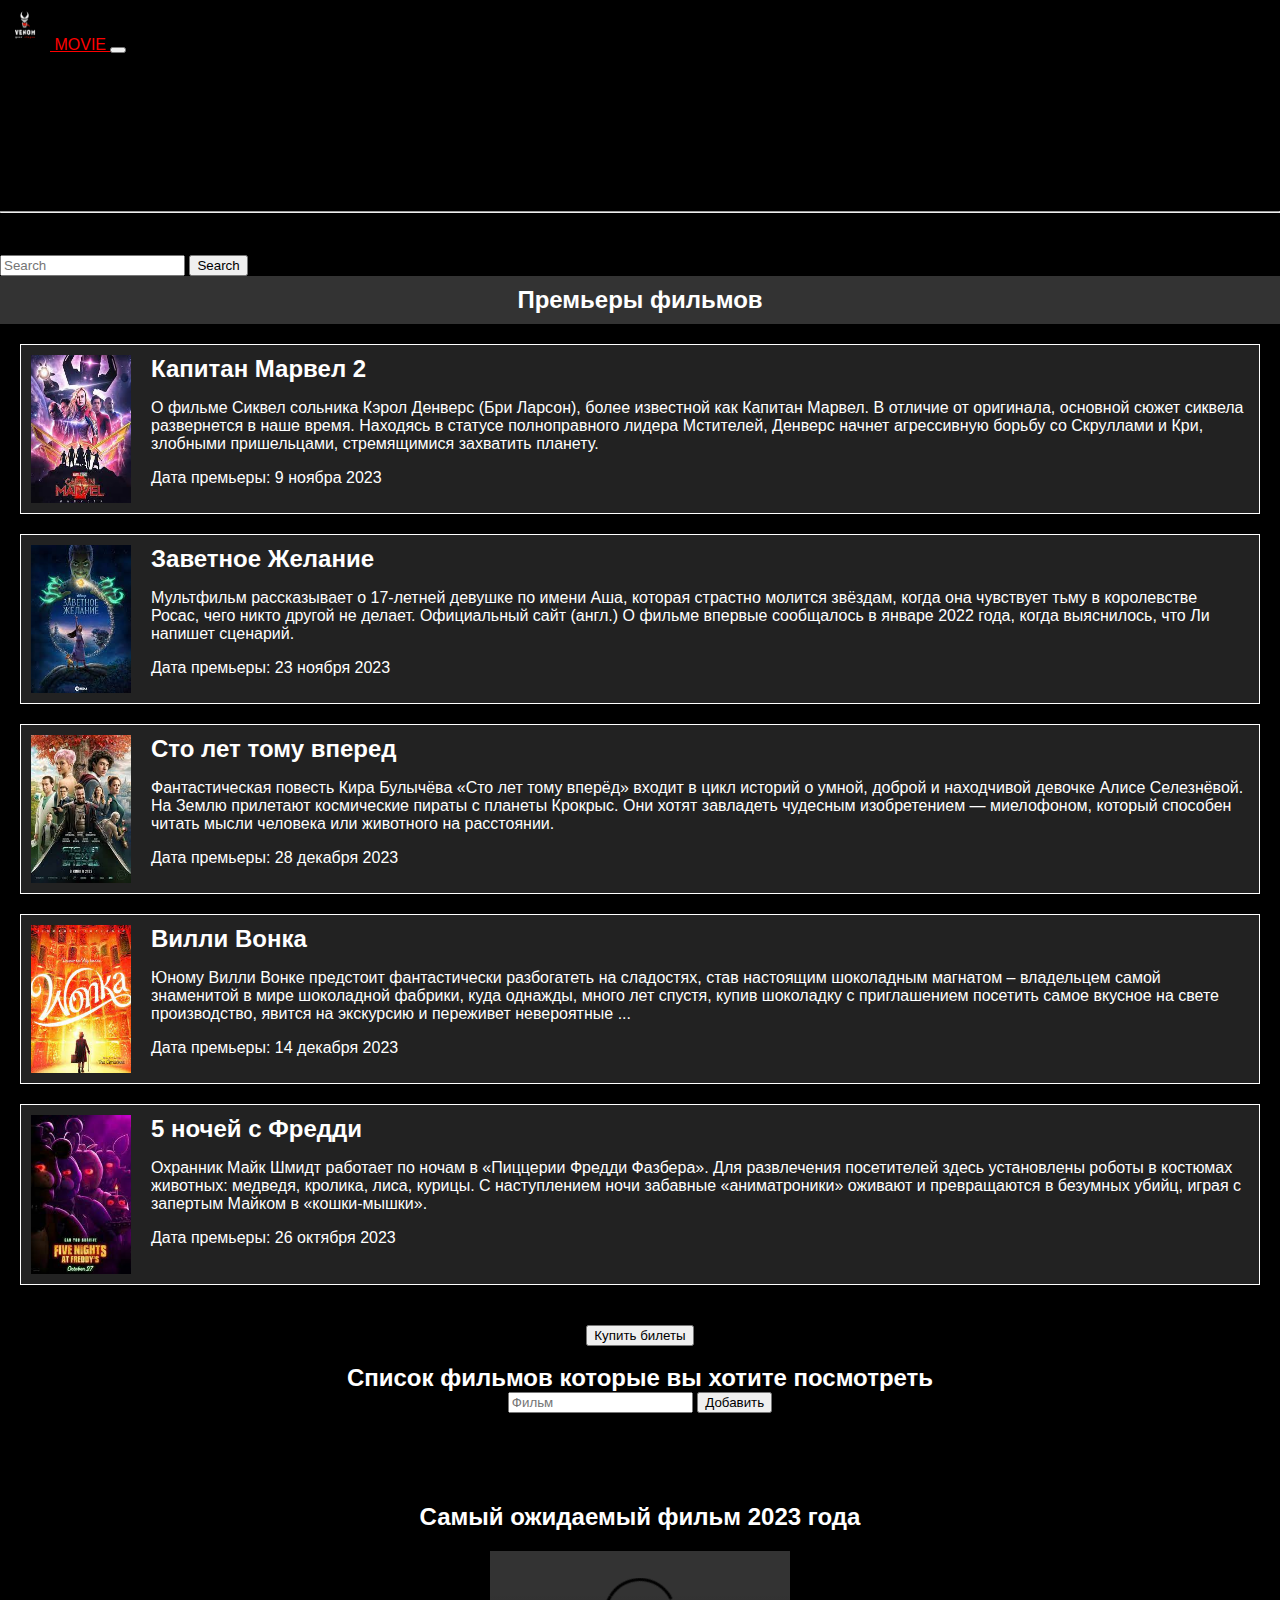
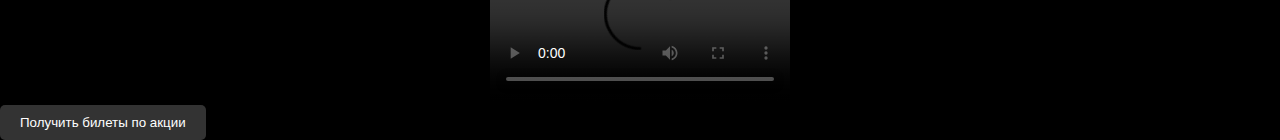
<file: aboutus.html>
<!DOCTYPE html>
<html>
<head>
    <meta charset="UTF-8">
    <link rel="stylesheet" href="style2.css">
    <link rel="icon" href="https://img.icons8.com/?size=1x&id=Avh9QzxquY7P&format=png">
    <title>Премьеры фильмов</title>
    <link href="https://cdn.jsdelivr.net/npm/bootstrap@5.0.2/dist/css/bootstrap.min.css" rel="stylesheet" integrity="sha384-EVSTQN3/azprG1Anm3QDgpJLIm9Nao0Yz1ztcQTwFspd3yD65VohhpuuCOmLASjC" crossorigin="anonymous">
    <script src="https://cdn.jsdelivr.net/npm/bootstrap@5.0.2/dist/js/bootstrap.bundle.min.js" integrity="sha384-MrcW6ZMFYlzcLA8Nl+NtUVF0sA7MsXsP1UyJoMp4YLEuNSfAP+JcXn/tWtIaxVXM" crossorigin="anonymous"></script>

    <style>
        body {
            background-color: black;
            color: white;
            font-family: Arial, sans-serif;
            margin: 0;
            padding: 0;
        }

        header {
            background-color: #333;
            padding: 10px;
            text-align: center;
        }

        h1 {
            margin: 0;
            padding: 0;
        }

        .film-list {
            padding: 20px;
        }

        .film {
            display: flex;
            flex-direction: row; /* Расположение элементов в строку */
            background-color: #222;
            border: 1px solid white;
            padding: 10px;
            margin-bottom: 20px;
        }

        .film img {
            max-width: 100px; /* Ширина изображения */
            height: auto;
            margin-right: 20px; /* Расстояние между изображением и текстом */
        }

        .film-details {
            flex-grow: 1; /* Растягивает описание и дату по ширине контейнера */
        }

        .film h2 {
            margin: 0;
            padding: 0;
        }


    </style>

    <style>
      /* Стили для модального окна */
      .modal {
        display: none;
        position: fixed;
        z-index: 1;
        left: 0;
        top: 0;
        width: 100%;
        height: 100%;
        overflow: auto;
        background-color: rgba(0,0,0,0.4);
      }

      .modal-content {
        background-color: #fefefe;
        margin: 15% auto;
        padding: 20px;
        border: 1px solid #888;
        width: 80%;
      }

      /* Стили для кнопки открытия модального окна */
      .open-modal-btn {
        padding: 10px 20px;
        background-color: #333;
        color: white;
        border: none;
        border-radius: 5px;
        cursor: pointer;
      }

      /* Стили для кнопки закрытия модального окна */
      .close {
        color: #aaa;
        float: right;
        font-size: 28px;
        font-weight: bold;
      }

      .close:hover,
      .close:focus {
        color: black;
        text-decoration: none;
        cursor: pointer;
      }
      .sart {
        color: black;
      }
    </style>
</head>
<body>




  <nav class="navbar navbar-expand-lg navbar-dark bg-dark">
  <div class="container-fluid">
    <a class="navbar-brand" href="#">
      <img src="[data-uri]" alt="MOVIE Logo" width="50">
      MOVIE
    </a>
    <button class="navbar-toggler" type="button" data-bs-toggle="collapse" data-bs-target="#navbarSupportedContent" aria-controls="navbarSupportedContent" aria-expanded="false" aria-label="Toggle navigation">
      <span class="navbar-toggler-icon"></span>
    </button>
    <div class="collapse navbar-collapse" id="navbarSupportedContent">
      <ul class="navbar-nav me-auto mb-2 mb-lg-0">
        <li class="nav-item">
          <a class="nav-link active" aria-current="page" href="index.html">Home</a>
        </li>
        <li class="nav-item">
          <a class="nav-link" href="aboutus.html">Премьеры</a>
        </li>
        <li class "nav-item">
          <a class="nav-link" href="rating.html">Рейтинг</a>
        </li>
        <li class="nav-item dropdown">
          <a class="nav-link dropdown-toggle" href="#" id="navbarDropdown" role="button" data-bs-toggle="dropdown" aria-expanded="false">
            Subscribe
          </a>
          <ul class="dropdown-menu" aria-labelledby="navbarDropdown">
            <li><a class="dropdown-item" href="contact.html">YouTube</a></li>
            <li><a class="dropdown-item" href="contact.html">Instagram</a></li>
            <li><hr class="dropdown-divider"></li>
            <li><a class="dropdown-item" href="contact.html">Facebook</a></li>
          </ul>
        </li>
      </ul>
      <form class="d-flex">
        <input class="form-control me-2" type="search" placeholder="Search" aria-label="Search">
        <button class="btn btn-outline-success" type="submit">Search</button>
      </form>
    </div>
  </div>
</nav>


    <header>
        <h1>Премьеры фильмов</h1>
    </header>
    <div class="film-list">
        <div class="film">
            <img src="[data-uri]" alt="Постер фильма 1">
            <div class="film-details">
                <h2>Капитан Марвел 2</h2>
                <p>О фильме Cиквел сольника Кэрол Денверс (Бри Ларсон), более известной как Капитан Марвел. В отличие от оригинала, основной сюжет сиквела развернется в наше время. Находясь в статусе полноправного лидера Мстителей, Денверс начнет агрессивную борьбу со Скруллами и Кри, злобными пришельцами, стремящимися захватить планету.</p>
                <p>Дата премьеры: 9 ноябра 2023</p>
            </div>
        </div>
        <div class="film">
            <img src="[data-uri]" alt="Постер фильма 2">
            <div class="film-details">
                <h2>Заветное Желание</h2>
                <p>Мультфильм рассказывает о 17-летней девушке по имени Аша, которая страстно молится звёздам, когда она чувствует тьму в королевстве Росас, чего никто другой не делает. Официальный сайт (англ.) О фильме впервые сообщалось в январе 2022 года, когда выяснилось, что Ли напишет сценарий.</p>
                <p>Дата премьеры: 23 ноября 2023</p>
            </div>
        </div>
        <div class="film">
              <img src="[data-uri]" alt="Постер фильма 2">
              <div class="film-details">
                  <h2>Сто лет тому вперед</h2>
                  <p>Фантастическая повесть Кира Булычёва «Сто лет тому вперёд» входит в цикл историй о умной, доброй и находчивой девочке Алисе Селезнёвой. На Землю прилетают космические пираты с планеты Крокрыс. Они хотят завладеть чудесным изобретением — миелофоном, который способен читать мысли человека или животного на расстоянии.</p>
                  <p>Дата премьеры: 28 декабря 2023</p>
              </div>
          </div>
          <div class="film">
            <img src="[data-uri]" alt="Постер фильма 2">
            <div class="film-details">
                <h2>Вилли Вонка</h2>
                <p>Юному Вилли Вонке предстоит фантастически разбогатеть на сладостях, став настоящим шоколадным магнатом – владельцем самой знаменитой в мире шоколадной фабрики, куда однажды, много лет спустя, купив шоколадку с приглашением посетить самое вкусное на свете производство, явится на экскурсию и переживет невероятные ...</p>
                <p>Дата премьеры: 14 декабря 2023</p>
            </div>
        </div>
        <div class="film">
            <img src="[data-uri]" alt="Постер фильма 2">
            <div class="film-details">
                <h2>5 ночей с Фредди</h2>
                <p>Охранник Майк Шмидт работает по ночам в «Пиццерии Фредди Фазбера». Для развлечения посетителей здесь установлены роботы в костюмах животных: медведя, кролика, лиса, курицы. С наступлением ночи забавные «аниматроники» оживают и превращаются в безумных убийц, играя с запертым Майком в «кошки-мышки».</p>
                <p>Дата премьеры: 26 октября 2023</p>
            </div>
        </div>
    </div>

<center>
  <button id="myBtn">Купить билеты</button>

  <script>
  document.getElementById("myBtn").addEventListener("click", function() {
    alert("Билет куплен");
  });
  </script>
  <br><br>
    <h1>Список фильмов которые вы хотите посмотреть</h1>
    <div class="todo-container">
        <div class="input-container">
            <input type="text" id="taskInput" placeholder="Фильм">
            <button onclick="addTask()">Добавить</button>
        </div>
        <ul id="taskList"></ul>
    </div>
    <script>
        // Функция для добавления задачи
        function addTask() {
            const taskInput = document.getElementById("taskInput");
            const taskText = taskInput.value.trim();

            if (taskText !== "") {
                const taskList = document.getElementById("taskList");

                const li = document.createElement("li");
                li.innerHTML = `
                    <span>${taskText}</span>
                    <button onclick="markComplete(this)">Выполнено</button>
                    <button onclick="deleteTask(this)">Удалить</button>
                `;

                taskList.appendChild(li);
                taskInput.value = "";
            }
        }

        // Функция для отметки задачи как выполненной
        function markComplete(button) {
            const taskText = button.previousElementSibling;
            taskText.classList.add("completed");
            button.disabled = true;
        }

        // Функция для удаления задачи
        function deleteTask(button) {
            const li = button.parentElement;
            li.remove();
        }
    </script>

<br><br><br>
<center>

<h2>Самый ожидаемый фильм 2023 года</h2>
</center>
  <video id="fullscreen-video" controls>
    <source src="https://rr3---sn-ug5onuxaxjvh-n8vs.googlevideo.com/videoplayback?expire=1700800607&ei=_tNfZdqrJf2d0u8Py6GSuAU&ip=2a01%3A4f9%3A3051%3A4445%3A%3A2&id=o-AFcW4W5psSnZVg3hFYF_eVtBnPUdLV0lidlNkSVRZ3ML&itag=18&source=youtube&requiressl=yes&siu=1&vprv=1&mime=video%2Fmp4&gir=yes&clen=8569790&ratebypass=yes&dur=170.875&lmt=1697171824290787&fexp=24007246,24350017&beids=24350017&c=ANDROID_TESTSUITE&txp=6309224&sparams=expire%2Cei%2Cip%2Cid%2Citag%2Csource%2Crequiressl%2Csiu%2Cvprv%2Cmime%2Cgir%2Cclen%2Cratebypass%2Cdur%2Clmt&sig=ANLwegAwRQIgXzCcuZ_2B5LVIZfWoxGJ3yHBt-Ccwt9RHrUvbUqgRs8CIQC9nZmQGv14P-eh75qFpKXXWriF5hxkJ1bzlHhLWeNJhQ%3D%3D&title=y2mate.is%20-%20%D0%92%D0%BE%D0%BD%D0%BA%D0%B0+%E2%80%94+%D0%9E%D1%84%D0%B8%D1%86%D0%B8%D0%B0%D0%BB%D1%8C%D0%BD%D1%8B%D0%B9+%D1%80%D1%83%D1%81%D1%81%D0%BA%D0%B8%D0%B9+%D1%82%D1%80%D0%B5%D0%B9%D0%BB%D0%B5%D1%80+%232+%28%D0%94%D1%83%D0%B1%D0%BB%D1%8F%D0%B6%2C+2023%29-KfXhsxQzZgc-360p-1700779008&rm=sn-5gos776&req_id=42a7cd71a747a3ee&ipbypass=yes&redirect_counter=2&cm2rm=sn-5ah5u8-unxe7e&cms_redirect=yes&cmsv=e&mh=c0&mip=93.170.37.72&mm=29&mn=sn-ug5onuxaxjvh-n8vs&ms=rdu&mt=1700778769&mv=m&mvi=3&pcm2cms=yes&pl=22&lsparams=ipbypass,mh,mip,mm,mn,ms,mv,mvi,pcm2cms,pl&lsig=AM8Gb2swRAIgMko_JVz_oqWfet0TPszXCguro8MNB1X1hvmQ1gmV1mECIFWEc7KkJUWP78xty5TmLm3Dno5Nak0mVftrlFLIcaba" type="video/mp4">
    Your browser does not support the video tag.
  </video>

  <script>
    const video = document.getElementById('fullscreen-video');

    // Function to toggle full-screen mode
    function toggleFullScreen() {
      if (!document.fullscreenElement) {
        video.requestFullscreen().catch(err => {
          alert(`Error attempting to enable full-screen mode: ${err.message} (${err.name})`);
        });
      } else {
        document.exitFullscreen();
      }
    }

    // Toggle full-screen mode on video click
    video.addEventListener('click', () => {
      toggleFullScreen();
    });
  </script>

</center>

<button class="open-modal-btn">Получить билеты по акции</button>

<!-- Модальное окно -->
<div id="myModal" class="modal">
  <div class="modal-content">
    <span class="close">&times;</span>
    <p class="sart">Акции начнутся с декабря этого года, не пропусти!</p>
  </div>
</div>

<script>
  // Получаем ссылки на модальное окно и кнопку открытия
  var modal = document.getElementById('myModal');
  var btn = document.querySelector('.open-modal-btn');
  var closeBtn = document.querySelector('.close');

  // Функция открытия модального окна
  btn.onclick = function() {
    modal.style.display = 'block';
  }

  // Функция закрытия модального окна при клике на крестик
  closeBtn.onclick = function() {
    modal.style.display = 'none';
  }

  // Функция закрытия модального окна при клике вне окна
  window.onclick = function(event) {
    if (event.target == modal) {
      modal.style.display = 'none';
    }
  }
</script>

</body>
</html>
</file>
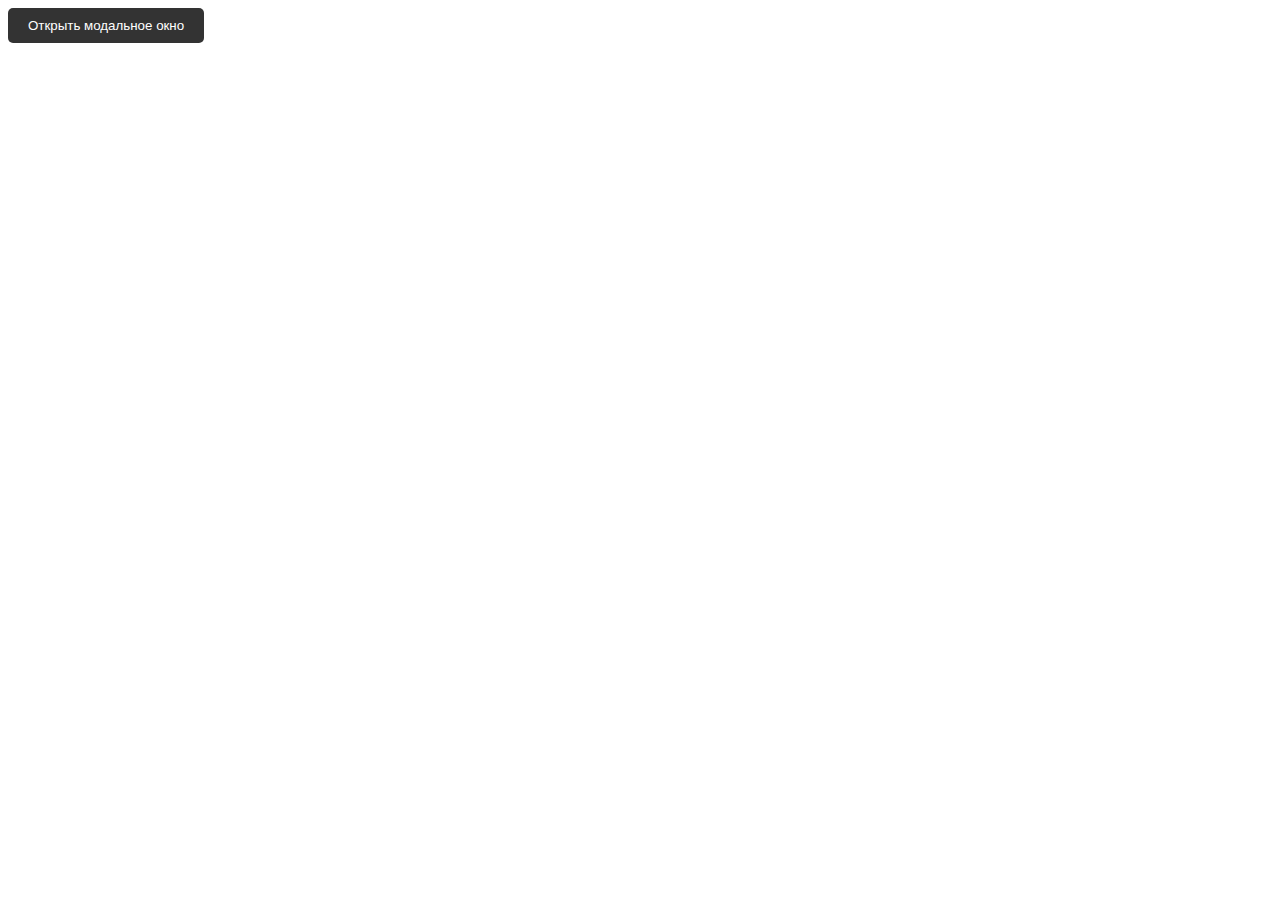
<file: labka.html>
<!DOCTYPE html>
<html>
<head>
  <title>Пример модального окна</title>
  <style>
    /* Стили для модального окна */
    .modal {
      display: none;
      position: fixed;
      z-index: 1;
      left: 0;
      top: 0;
      width: 100%;
      height: 100%;
      overflow: auto;
      background-color: rgba(0,0,0,0.4);
    }

    .modal-content {
      background-color: #fefefe;
      margin: 15% auto;
      padding: 20px;
      border: 1px solid #888;
      width: 80%;
    }

    /* Стили для кнопки открытия модального окна */
    .open-modal-btn {
      padding: 10px 20px;
      background-color: #333;
      color: white;
      border: none;
      border-radius: 5px;
      cursor: pointer;
    }

    /* Стили для кнопки закрытия модального окна */
    .close {
      color: #aaa;
      float: right;
      font-size: 28px;
      font-weight: bold;
    }

    .close:hover,
    .close:focus {
      color: black;
      text-decoration: none;
      cursor: pointer;
    }
  </style>
</head>
<body>

<!-- Кнопка открытия модального окна -->
<button class="open-modal-btn">Открыть модальное окно</button>

<!-- Модальное окно -->
<div id="myModal" class="modal">
  <div class="modal-content">
    <span class="close">&times;</span>
    <p>Это модальное окно. Здесь может быть ваш контент.</p>
  </div>
</div>

<script>
  // Получаем ссылки на модальное окно и кнопку открытия
  var modal = document.getElementById('myModal');
  var btn = document.querySelector('.open-modal-btn');
  var closeBtn = document.querySelector('.close');

  // Функция открытия модального окна
  btn.onclick = function() {
    modal.style.display = 'block';
  }

  // Функция закрытия модального окна при клике на крестик
  closeBtn.onclick = function() {
    modal.style.display = 'none';
  }

  // Функция закрытия модального окна при клике вне окна
  window.onclick = function(event) {
    if (event.target == modal) {
      modal.style.display = 'none';
    }
  }
</script>

</body>
</html>
</file>
<file: style2.css>
body {
    background-color: #111;
    color: #fff;
    font-family: Arial, sans-serif;
    background-image: url('C:\Users\Админ\Downloads\битмен.jpg');
}

.container {
    max-width: 1200px;
    margin: 0 auto;
    padding: 20px;
}

.category {
    background-color: #333;
    padding: 10px;
    margin: 10px 0;
    color: white;

}

h1 {
    font-size: 24px;
}

ul {
    list-style-type: none;
    padding: 0;
}

li {
    margin: 5px 0;
}

a {
    color: #fff;
    text-decoration: none;
}

a:hover {
    text-decoration: underline;
}

.movie {
    display: flex;
    align-items: center;
    color: white;
}

.movie img {
    max-width: 100px;
    margin-right: 20px;
}

.movie p {
    margin: 0;
}

.background {
  position: fixed;
  top: 0;
  left: 0;
  width: 100%;
  height: 100%;
  background-image: url('https://w.forfun.com/fetch/9b/9b1630653114e1dd4360c3ca581d76cb.jpeg');
  background-size: cover;
  z-index: -1;
}

.gilm {
  margin-right: 20px;
}

.insta {
color: inherit;
}
a{
  color: inherit;
 }

       a:hover {
           color: red;
           text-decoration: underline;
}
section {
  text-align: center;
  margin: auto;
  padding: 20px;
  height: 100px;
  width: 100px;
}
.nappp{
  text-align: center;
  color: white;
}

.nan, yt; {
  color: inherit;
}
.jjj{
  color: white;
}
.ooo{
  color: white;
  text-align: center;
}
.row{
  color: white;
  text-align: center;
}
.carddd{
text-align: center;
}
.nzu{
  text-align: center;
  color: red;
}
.dwer{
  text-align: center;
}
.container-fluid{
  color: black;
}
.carousel slide{
  width: 10px;
}
.ooo{
  font-size: 200%;
}
.cass{
  color: inherit;
}
</file>
